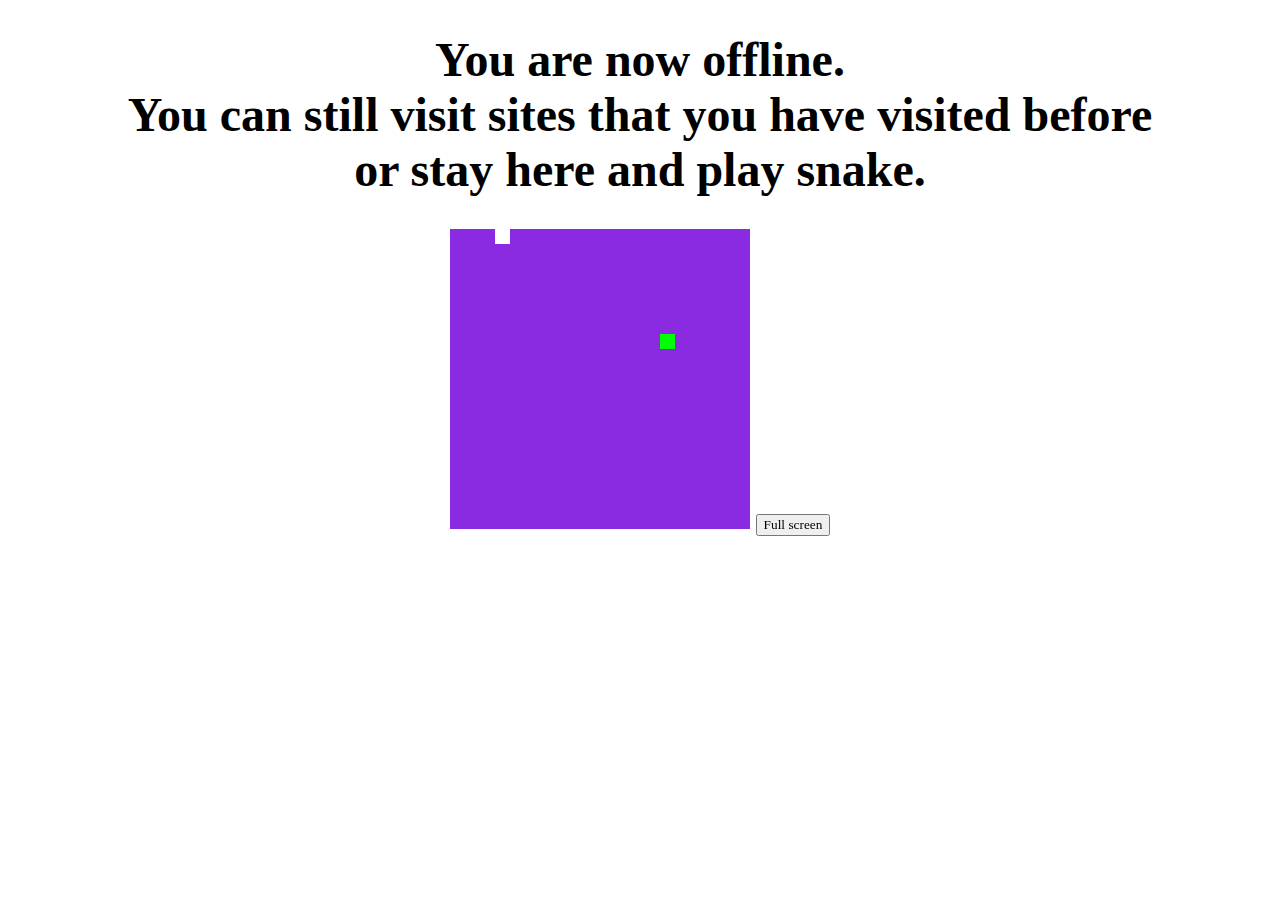
<file: staticfiles/html/offline.html>
<!DOCTYPE html>
<html lang="en">
<head>
  <title>Offline Page</title>
  <meta charset="utf-8">
  <meta name="viewport" content="width=device-width, initial-scale=1">
  <link rel="icon" href="/staticfiles/png/wage.png">
  <link rel="stylesheet" href="/staticfiles/css/style.css">
</head>
<body style="margin:0px;">
  <h1>
     You are now offline.
    <br> You can still visit sites that you have visited before
    <br>or stay here and play snake.

    <object type="image/svg+xml" data="/staticfiles/svg/wheel.svg" class="svg"></object>
  </h1>
    <canvas class="canvas" height="300" width="300" style="background-color:blueviolet;"></canvas>
    <button onclick="fullScreen()">Full screen</button>
    <script>
        const canvas=document.querySelector(".canvas");
        const ctx=canvas.getContext("2d");
        var unit;
        const minX=0;
        const minY=0;
        var maxX;
        var maxY;
        var board;
        var fruit;
        var snake;
        //Program Starts here
        setup();

        //functions' definitions
        function Snake(x=0,y=0,speedX=1,speedY=0){
            this.x=x;
            this.y=y;
            this.xSpeed=speedX;
            this.ySpeed=speedY;
            this.segments=new Array(1);
            this.segments[0]=[this.x,this.y];

            this.draw=()=>{
                ctx.fillStyle="#FFFFFF";
                for(let i=0;i<this.segments.length;i++)
                {
                    ctx.fillRect(this.segments[i][0]*unit,this.segments[i][1]*unit,unit,unit);
                }

            }
            this.update=()=>{
                this.x+=this.xSpeed;
                this.y+=this.ySpeed;
                if(this.xSpeed!=0){
                    if(this.x>maxX){
                        this.x=minX;
                    }
                    if(this.x<minX){
                        this.x=maxX;
                    }
                }
                if(this.ySpeed!=0){
                    if(this.y>maxY){
                        this.y=minY;
                    }
                    if(this.y<minY){
                        this.y=maxY;
                    }
                }
                for(let i=this.segments.length-1;i>=0;i--)
                {
                    if(i==0)this.segments[i]=[this.x,this.y];
                    else{
                        this.segments[i]=[this.segments[i-1][0],this.segments[i-1][1]];
                        if(this.segments[i][0]==this.x && this.segments[i][1]==this.y)setup();
                    }

                }

            }
            this.becomeLonger=()=>{
                this.segments.push([]);
            }
            this.updateSpeed=(direction)=>{
                if(this.xSpeed!=0){

                    if(direction=="Down")
                    {
                        this.ySpeed=1;
                        this.xSpeed=0;
                        return;
                    }
                    if(direction=="Up")
                    {
                        this.ySpeed=-1;
                        this.xSpeed=0;
                        return;
                    }
                    return;
                }

                if(direction=="Left"){
                    this.xSpeed=-1;
                    this.ySpeed=0;
                    return;
                }
                if(direction=="Right"){
                    this.xSpeed=1;
                    this.ySpeed=0;
                }

            }
        }
        function Fruit(){
            this.x;
            this.y;
            this.eaten=false;
            this.draw=()=>{
                ctx.fillStyle="#00FF00"
                ctx.fillRect(this.x*unit,this.y*unit,unit,unit);


            }
            this.generateCoordinates=()=>{
                let possiblePositionList= new Array(0);
                for(let row =0;row<maxY;row++)
                {
                    for(let column=0;column<maxX;column++ )
                    {
                        if(board[row][column]!=1)
                        possiblePositionList.push(row*board[0].length+column);
                    }
                }



                let rndAllowedPosition=possiblePositionList[Math.floor(Math.random()*possiblePositionList.length)];


                this.x=rndAllowedPosition%board[0].length;
                this.y=(rndAllowedPosition-this.x)/board[0].length;
                return true;
            }
            this.inicialized=this.generateCoordinates();
        }
        function setup(){
            updateUnit();
            try{
                snake=new Snake();
                clearInterval(snakeInterval);
            }
            catch{snake=new Snake();}
            maxY=Math.round(canvas.height/unit);
            maxX=Math.round(canvas.width/unit);
            board=generateBoard();
            snake.update();

            fruit=new Fruit();
            unit=canvas.width/20;

            snake.draw();
            fruit.draw();
            snakeInterval=setSnakeInterval();

        }

        window.addEventListener('keydown',evt=>{
            if(evt.key=="f")console.log(fruit.x,fruit.y);

            const direction = evt.key.replace('Arrow','');
            snake.updateSpeed(direction);


        });
        window.addEventListener('touchstart',evt=>{
            let direction=calculateTouchDir(evt.touches[0]);
            snake.updateSpeed(direction);
        });

        function calculateTouchDir(touch){

            const X=touch.clientX;
            const Y=touch.clientY;

            if(snake.xSpeed==0 ){

                if(X>=snake.x*unit){
                    return "Right";
                }
                else {
                return "Left";
                }
            }

            if(Y>=snake.y*unit){
                return "Down";
            }
            return "Up";


        }
        function updateUnit(){
            unit=canvas.width/20;
        }
        function setSnakeInterval()/*return snake interval obj*/
        {
            return window.setInterval(()=>{
                ctx.clearRect(0,0,canvas.width,canvas.height);
                snake.update();
                snake.draw();
                updateBoard();
                fruit.draw();
            },250);
        }
        function fullScreen(){

            windowHeight=window.innerHeight;
            windowWidth=window.innerWidth;

            heightWidthRatio=windowHeight/windowWidth;
            let unit=windowWidth/20;
            canvas.width=windowWidth;
            canvas.height=unit*Math.floor(windowHeight/unit);/*int of unit*/
            setup();
        }

        function updateBoard(){
            if(snakeGetsFruit()){
                clearBoard();
                /*put snake on board*/
                for(let i=0;i<snake.segments.length;i++){
                    board[snake.segments[i][1]][snake.segments[i][0]]=1;
                }

                fruit=new Fruit();
                snake.becomeLonger();


            }
        }
        function snakeGetsFruit(){
            try{
            if(snake.x==fruit.x && snake.y==fruit.y){
                return true;
            }
            return false;
            }
            catch{
                return false;
            }

        }
        function clearBoard(){
            for(let i =0;i<board.length;i++){
                for(let j=0;j<board[i].length;j++){
                    board[i][j]=0;
                }
            }

        }
        function generateBoard(){

            let board=new Array(maxY);
            for (let i = 0;i<board.length;i++){
                board[i]=new Array(maxX);
            }
            return board;
        }
    </script>
</body>
</html>
</file>
<file: staticfiles/css/style.css>
* {
    font-family: "Times New Roman", Times,serif;
    text-align: center;
}
/*Adjust relative size of font*/
@media screen and (min-width: 200px) {
  body{
    font-size: 10px;
  }
}
@media screen and (min-width: 1000px) {
  body{
    font-size: 24px;
  }
}
@media screen and (min-width: 1800px) {
  body{
    font-size: 80px;
  }
}

#register,#login {
  background-color: #4CAF50;
  border: none;
  color: white;
  text-align: center;
  text-decoration: none;
  font-size: 4em;
  width: 100%;
  margin-top: 0.25em;
  margin-bottom: 0.25em;
  cursor: pointer;
}


.index-title{
  font-size: 2em;
  color: #4CAF50;
}
.block-content{
  width: inherit;
  height: inherit;
  display:block
}
a{
  font-size: 2em;
}



@media (orientation: landscape) {
  .svg{
    display: none;
  }
  .block-content{
    margin-left: 14%;
    margin-right: 14%;
  }
  h2{
    display:none;
  }
}
@media (orientation: portrait) {
  .svg{
    height: 8em;
  }
}
</file>
